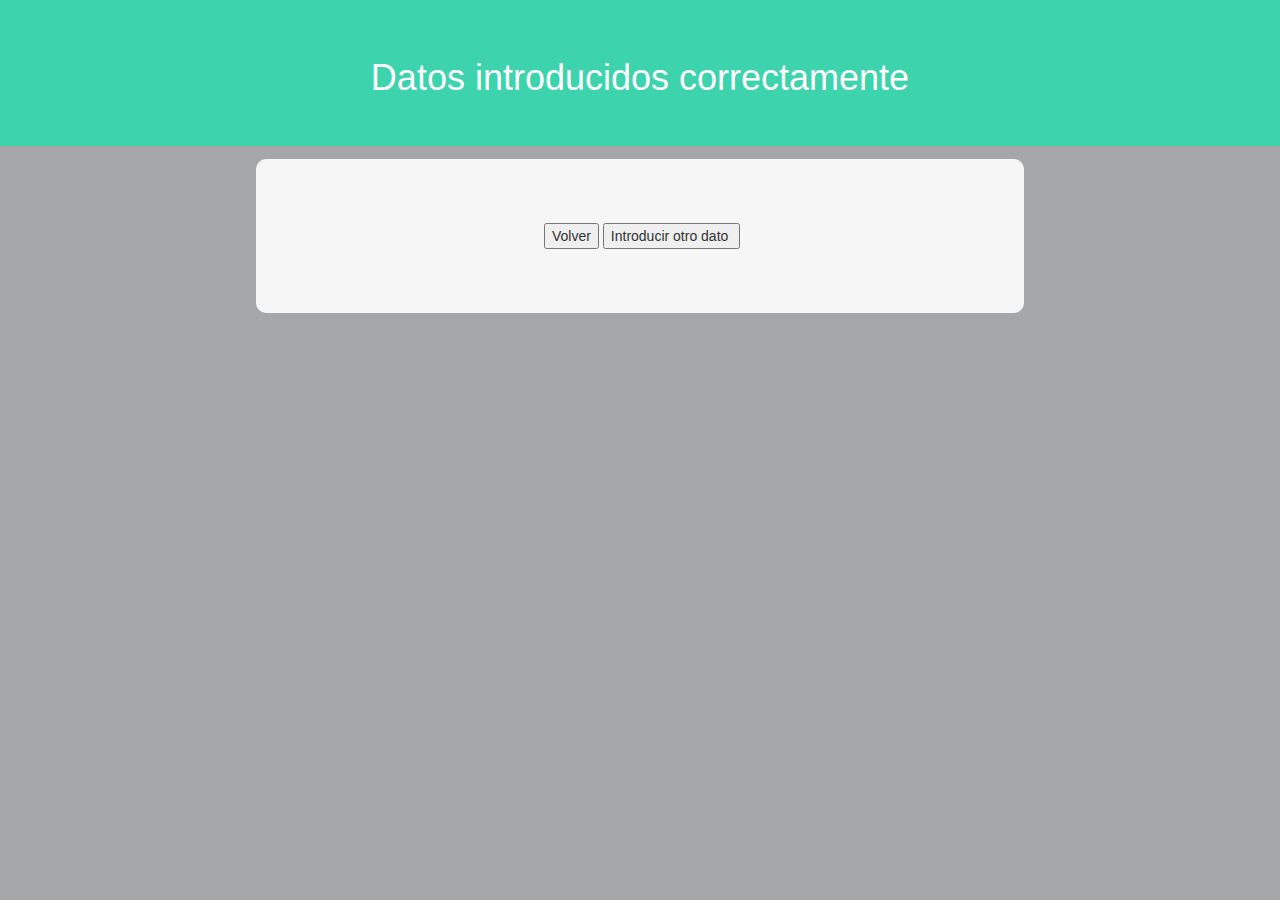
<file: AplicacionGit/public_html/correcto.html>
<html>
    <head>
        <meta charset="UTF-8">
        <title>correcto</title>
        <link href="https://maxcdn.bootstrapcdn.com/bootstrap/3.3.4/css/bootstrap.min.css" rel="stylesheet" media="screen"> <!--Enlaza Bootstrap -->
        <link href="//netdna.bootstrapcdn.com/font-awesome/4.0.3/css/font-awesome.css" rel="stylesheet"/> <!-- Esto es para la fuente Awesome -->
        <link rel="stylesheet" href="css/correcto.css" type="text/css" media="screen"/> 
    </head>
    <body>
        <div class="cabeceraC">
            <h1>Datos introducidos correctamente</h1>
        </div>
        <div class="containerC">
            <div class="botones">
                <input type="button" value="Volver" onclick="location.href = 'index.html'"/>
                <input type="button" value="Introducir otro dato " onclick="location.href = 'formulario.html'"/>
            </div>
            </div>
    </body>
</html>
</file>
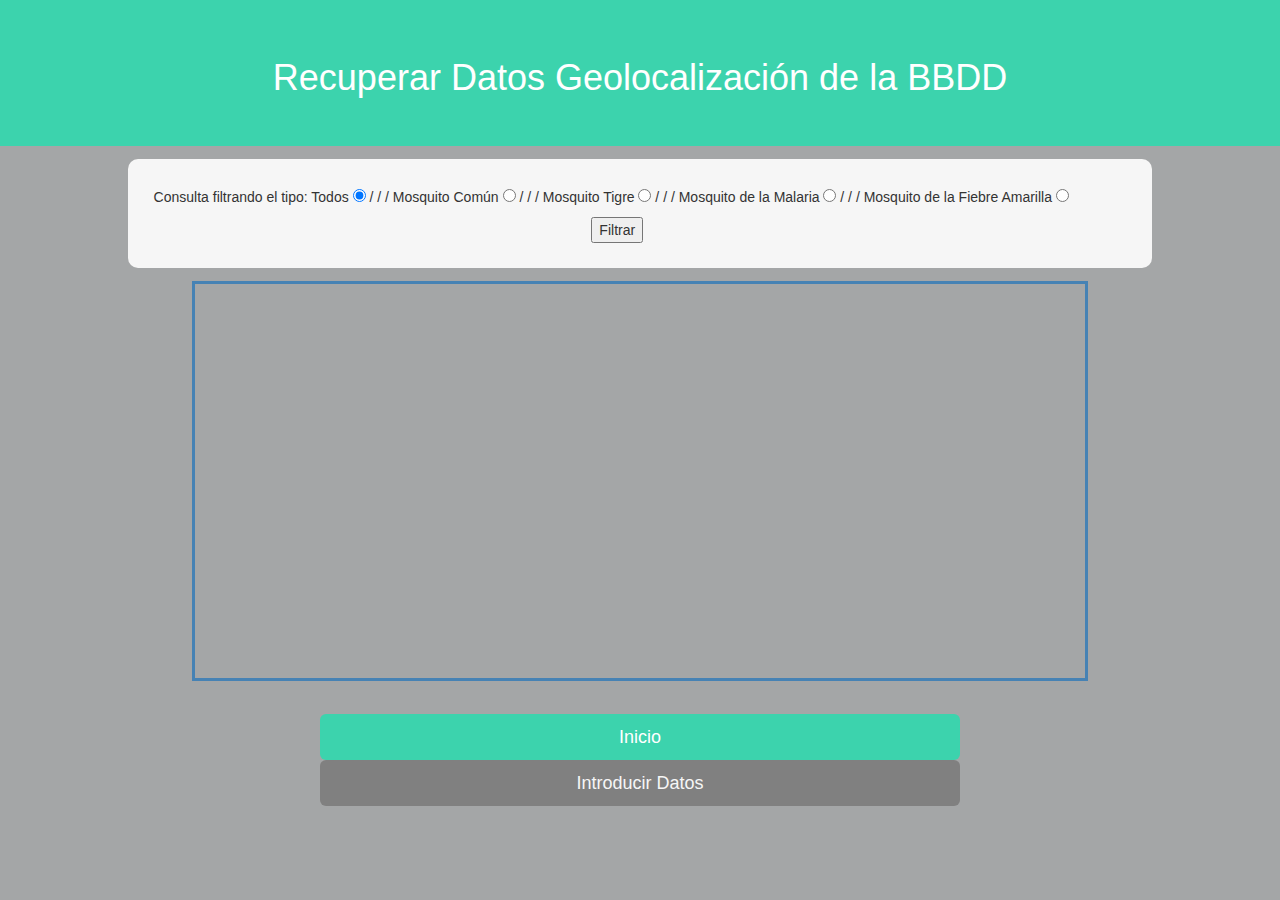
<file: AplicacionGit/public_html/visual_mosquis.html>
<!DOCTYPE html>
<html>
    <head>
        <meta charset="UTF-8"/>
        <title>Recuperar Datos Geolocalización de la BBDD</title>
        
        <link href="https://maxcdn.bootstrapcdn.com/bootstrap/3.3.4/css/bootstrap.min.css" rel="stylesheet" media="screen"> <!--Enlaza Bootstrap -->
	<link href="//netdna.bootstrapcdn.com/font-awesome/4.0.3/css/font-awesome.css" rel="stylesheet"/> <!-- Esto es para la fuente Awesome -->
	<link rel="stylesheet" href="css/visual.css" type="text/css" media="screen"/> 
        
        
  

        <script type="text/javascript"
        src="http://maps.google.com/maps/api/js"></script>

        <script type="text/javascript" src="jquery-2.0.3.min.js"></script>

        <script type="text/javascript">
            //  Defino las variables globales:

            var mapa;
            var registros;
            $(function()
            {
                // Esto en jQuery es igual al window.onload
                //  hacemos que al darle al botón btPediDatos se ejecute la función pedirDatos
                $("#btPediDatos").click(pedirDatos);
                cargarMapa();
            });

            //  Aquí se hace la llamada ajax (usando jQuery):
            function pedirDatos(e)
            {
                e.preventDefault();
                cargarMapa();
                var ob = new Object();
                ob.opcion = 1;

                e.preventDefault();
                //  para que no haga la función por defecto, que en este caso es un click a un button y es enviar un formulario.
                $.ajax(
                {
                    url : "servicios.php",
                    type : "POST",
                    contentType : "Content-Type: application/json; charset=utf-8", //  Como se envia la petición.
                    data : JSON.stringify(ob), //  convertimos de objeto javascript a STRING de json
                    success : ponerPuntos,
                    error : error
                });
            }

            function error(res)
            {
                alert("Error al enviar/recibir el mensaje: " + JSON.stringify(res));
            }

            function ponerPuntos(datos)
            {
                var sal = "";
                // alert("datos = " + JSON.stringify(datos));
                for (var i in datos)
                {
                    if (datos[i].tmosquito == capturar() || capturar() == "Todos")
                    {
                        var infor = "Tipo de mosquito = " + datos[i].tmosquito + "<br>" + "Zona de la picadura = " + datos[i].zcuerpo + "<br>" + "Fecha = " + datos[i].fecha + "<br>" + "Hora = " + datos[i].hora + "<br>";
                        var img = '';
                        var contador = 0;
                        switch(datos[i].tmosquito)
                        {

                            case "Común":
                                // Listar datos (de la tabla datos)
                                img = 'img/comun.png';
                                //'http://maps.gstatic.com/mapfiles/markers2/marker_sprite.png';
                                break;

                            case "Tigre":
                                //  Insertar / Añadir
                                img = 'img/tigre.png';
                                break;

                            case "De la Malaria":
                                //  Modificar
                                img = 'img/malaria.png';
                                //'nuevo.png';
                                break;

                            case "De la Fiebre Amarilla":
                                //  Eliminar/borrar
                                img = 'img/fiebre.png';
                                break;

                        }

                        //  Ponemos los marcadores, con un evento click que abra las ventanicas:
                        ponMarker(datos[i].latitud, datos[i].longitud, infor, img);
                        if (contador != 0)
                        {
                            sal += "lat = " + datos[i].latitud + "    lng = " + datos[i].longitud + "<br>";
                            contador = 0;
                        }
                    }
                }// fin for;
                $("#sal").html(sal);

            }// fin ponerpuntos

            function cargarMapa()
            {
                var opciones =
                {
                    center : new google.maps.LatLng(37.0427289, -6.434446699999967), // mi casa, teléfono ....
                    zoom : 9
                };
                mapa = new google.maps.Map(document.getElementById("mapa"), opciones);
            }

            function ponMarker(lat, lng, info, img)
            {
                // Pongo el marcador:
                //     alert("lat = " + lat + ". lng = " + lng );
                var marcador = new google.maps.Marker(
                {
                    position : new google.maps.LatLng(lat, lng),
                    map : mapa,
                    icon : img, //  FALTAN LAS IMÁGENES!!!!!
                    title : "Marcador",
                    animation : google.maps.Animation.DROP
                });

                //  Pongo la ventanica: (pero solo la creo, no la muestro)
                var ventana = ponVentanica(info);

                //  Añado un evento maps, al marcador (evento click), que abra la ventana
                //  en el marcador, por eso le paso en el parámetro marcador:
                google.maps.event.addListener(marcador, 'click', function()
                {
                    ventana.open(mapa, marcador);
                });

            }

            function ponVentanica(info)
            {
                return new google.maps.InfoWindow(
                {
                    content : info
                });
            }

            function capturar()
            {

                var resultado = "ninguno";

                var porNombre = document.getElementsByName("filtro");

                // Recorremos todos los valores del radio button para encontrar el

                // seleccionado

                for (var i = 0; i < porNombre.length; i++)
                {
                    if (porNombre[i].checked)
                    {
                        resultado = porNombre[i].value;
                    }
                }
                return resultado;
            }

        </script>
    </head>
    <body>
                    <div class="cabeceraV"><h1>Recuperar Datos Geolocalización de la BBDD</h1></div>

        <div class="centrado">
            
            <p>Consulta filtrando el tipo:
                Todos
                <input type="radio" name="filtro" value="Todos" checked="checked">
                / / /
                Mosquito Común
                <input type="radio" name="filtro" value="Común">
                / / /
                Mosquito Tigre
                <input type="radio" name="filtro" value="Tigre">
                / / /
                Mosquito de la Malaria
                <input type="radio" name="filtro" value="De la Malaria">
                / / /
                Mosquito de la Fiebre Amarilla
                <input type="radio" name="filtro" value="De la Fiebre Amarilla">
            </p>
           <!--<a href="formulario.html">Ir al Formulario entrada de datos.</a>-->

            <button id="btPediDatos">
                Filtrar
            </button>
             </div>
           <div id="mapa"></div>
           <!--  <h3> Coordenadas posicionadas:</h3>
            <div id="sal"></div>-->
            <br>
            <!--<a href="index.html"><button id="volver" type="button" style="color: black;" >Volver al inicio</button></a>
            <a href="formulario.html"><button id="volver2" type="button" style="color: black;" >Volver a introducir datos</button></a>-->
            <div class="botonesEn"> 
                <a href="index.html"><button id="volver" type="button" class="btn btn-lg btn-block" style="color:white; background-color: #3CD3AD">Inicio</button></a>
	    <a href="formulario.html"><button type="button" class="btn btn-lg btn-block " style="color: #F6F6F6; background-color: grey">Introducir Datos</button></a>
            </div>
        
    </body>
</html>
</file>
<file: AplicacionGit/public_html/css/correcto.css>
/////////////////////////REGLAS DE ESTILO PARA CORRECTO.HTML ///////////////////////////////

*{
    font-family: 'Roboto', serif;
}


.cabeceraC {
    text-align: center;
    padding: 3%;
    color: white;
    background-color: #3CD3AD;   //lo tenia puesto con % que es en realidad como quiero hacerlo, pero al tener cada pagina html
                        // un tamaño distinto, varian los espacios 

}

body {
    background-color: #A4A6A7;
}

.containerC {
    background-color: #F6F6F6;
    border-radius: 10px;
    width: 60%;
    padding: 5%;
    margin-top: 1%;
    margin-left: 20%;
}
.botones{
    margin-left:35%;
}

/*.titulo {
    padding-top:5%;
    margin-top: 10%;
    margin-bottom: 2%;
    text-align: center;
    color: white;
}*/

.text-primary{
    color:#4D5051;
}


@media (max-width: 767px)
{ 
    .container {

        margin-top: 2%;
        width: 90%;
    }
    .botonesEn {
        width: 30%;
        display: block;
    }
}
#btCargarMapa{
    margin-bottom: 2%;
}

#btDespliega {
    margin-bottom: 2%;
}


#btDos {
    color: red;
    
}

/*.centrar{
        background-color: pink;
        position: absolute;
        /*nos posicionamos en el centro del navegador*/
        /*top:50%;
        left:50%;
        /*determinamos una anchura*/
        /*width:400px;
        /*indicamos que el margen izquierdo, es la mitad de la anchura*/
        /*margin-left:-200px;
        /*determinamos una altura*/
       /* height:300px;
        /*indicamos que el margen superior, es la mitad de la altura*/
       /* margin-top:-150px;
        border:1px solid #808080;
        padding:5px;    
	}*/
</file>
<file: AplicacionGit/public_html/css/visual.css>
.cabeceraV {
text-align: center;
    padding: 3%;
    color: white;
    background-color: #3CD3AD;   //lo tenia puesto con % que es en realidad como quiero hacerlo, pero al tener cada pagina html
                        // un tamaño distinto, varian los espacios 

}

a:hover { 
    text-decoration: none; 
}

/*#volver{
    margin-top:1%;
    margin-left: 38%;
    margin-bottom: 1%;
}*/

#btPediDatos{
    margin-left:45%;
}

.botonesEn {
    width: 50%;
    margin-left: 25%;
    margin-top: 1%;
    margin-bottom: 2%;
}
.centrado {
                margin-left:10%;
                padding: 2%;
                margin-top: 1%;
                //display: flex;
                align-items: center;
                //flex-flow: column;
                //margin: auto;
                background-color:  #F6F6F6;
                width: 80%;
                border-radius: 10px;
            }

/**{
    font-family: 'Roboto', serif;
}*/


body {
    background-color: #A4A6A7;
}

#mapa {
    margin-top: 1%;
                margin-left: 15%;
                width: 70%;
                border: 3px solid steelblue;
                height: 400px;
            }
</file>
